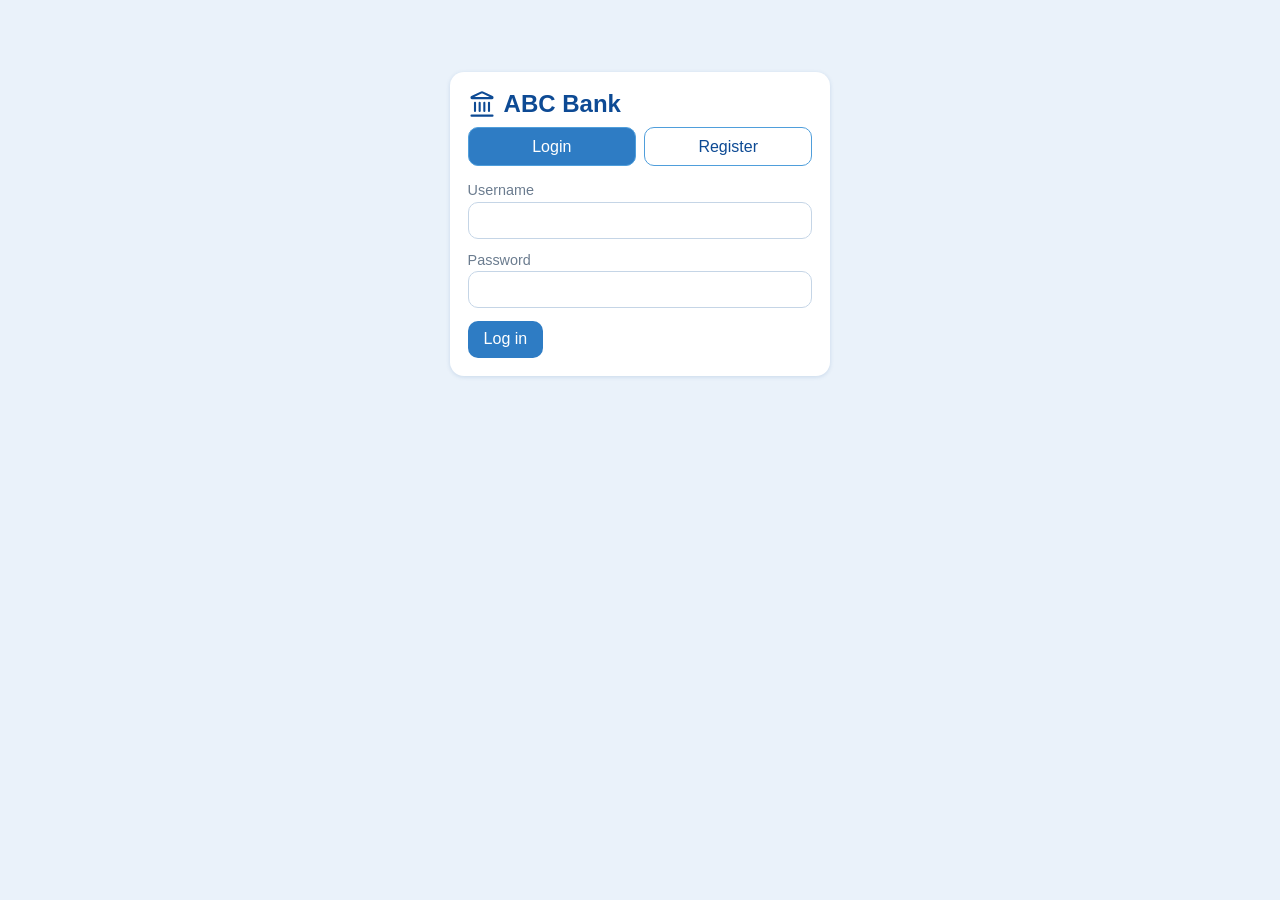
<file: frontend/index.html>
<!DOCTYPE html><html lang="en"><head><meta charset="utf-8"><meta name="viewport" content="width=device-width, initial-scale=1">
<title>ABC Bank – Login</title><link rel="icon" href="img/favicon.svg"><link rel="stylesheet" href="css/style.css"></head>
<body><main id="page-content" class="card auth"></main>
<script src="js/api.js"></script><script src="js/icons.js"></script><script src="js/common.js"></script><script src="js/auth.js"></script></body></html>
</file>
<file: frontend/css/style.css>
:root{--primary-dark:#0D4A94;--primary:#2E7CC4;--primary-light:#4F9EDB;--bg:#EAF2FA;--card:#FFFFFF;--text:#1B2B3A;--muted:#6B7C8F;--success:#2E9E4F;--danger:#D64545;--warn:#E0A100;--radius:14px;font-family:"Segoe UI",Roboto,Arial,sans-serif}
*{box-sizing:border-box}
[hidden]{display:none!important}
body{margin:0;background:var(--bg);color:var(--text)}
a{color:inherit;text-decoration:none}
h2,h3{margin:0 0 .6rem}
small,.muted{color:var(--muted)}
:focus-visible{outline:3px solid var(--primary-light);outline-offset:2px}

/* shell: dark-blue sidebar, white top bar */
.shell{display:flex;min-height:100vh}
.sidebar{width:210px;flex:none;background:var(--primary-dark);padding:1rem 0}
.sidebar a{color:#fff;padding:.9rem 1.2rem;display:flex;gap:.6rem;align-items:center}
.sidebar a.active{background:var(--primary-light)}
.dot{width:9px;height:9px;border-radius:50%;background:var(--danger)}
.main{flex:1;min-width:0}
.topbar{background:#fff;display:flex;align-items:center;gap:1rem;padding:1rem 1.5rem;font-size:1.3rem}
.topbar .logo{margin-left:auto;font-weight:700;color:var(--primary-dark)}
.topbar a{font-size:.9rem;color:var(--muted)}
.main>main{padding:1.25rem 1.5rem;max-width:1000px}
@media(max-width:800px){
  .shell{flex-direction:column}
  .sidebar{width:auto;padding:0;display:flex;overflow-x:auto}
  .sidebar a{white-space:nowrap;padding:.8rem 1rem}
  .main>main{padding:1rem}
  .hero{grid-template-columns:1fr!important}
}

/* shared components (design §11.3) */
.card{background:var(--card);border-radius:var(--radius);padding:1.1rem;box-shadow:0 1px 4px #0d4a9426;margin-bottom:1rem;overflow-x:auto}
.grid{display:grid;gap:1rem;grid-template-columns:repeat(auto-fit,minmax(220px,1fr));margin-bottom:1rem}
.grid>.card{margin:0}
.row{display:flex;gap:.6rem;align-items:center;flex-wrap:wrap}
.row>.form-input,.row>.form-select{width:auto;margin:0}
.btn{border:0;border-radius:10px;padding:.6rem 1rem;font:inherit;cursor:pointer;display:inline-flex;gap:.5rem;align-items:center;justify-content:center}
.btn:disabled{opacity:.6;cursor:not-allowed}
.btn-primary{background:var(--primary);color:#fff}
.btn-secondary{background:#fff;color:var(--primary-dark);border:1px solid var(--primary-light)}
.btn-danger{background:var(--danger);color:#fff}
.form-group{margin-bottom:.8rem}
.form-group label{display:block;font-size:.9rem;color:var(--muted)}
.form-input,.form-select{width:100%;padding:.6rem;margin-top:.2rem;border:1px solid #c5d5e6;border-radius:10px;font:inherit;background:#fff;color:var(--text)}
.form-error{color:var(--danger);font-size:.85rem}
.badge{padding:.15rem .6rem;border-radius:99px;font-size:.8rem;color:#fff;background:var(--muted)}
.badge-success{background:var(--success)}.badge-warn{background:var(--warn)}.badge-danger{background:var(--danger)}.badge-info{background:var(--primary)}
.table{width:100%;border-collapse:collapse}
.table th,.table td{padding:.55rem;text-align:left;border-bottom:1px solid #e3ecf5}
.stepper{display:flex;counter-reset:s;padding:0;list-style:none;margin:0 0 1rem}
.stepper-step{flex:1;text-align:center;color:var(--muted);font-size:.85rem;counter-increment:s;position:relative}
.stepper-step::before{content:counter(s);display:block;width:1.9rem;height:1.9rem;line-height:1.9rem;margin:0 auto .2rem;border-radius:50%;background:#c5d5e6;color:#fff;font-weight:600;position:relative;z-index:1}
.stepper-step::after{content:"";position:absolute;top:.95rem;left:50%;width:100%;height:2px;background:#c5d5e6;z-index:0}
.stepper-step:last-child::after{content:none}
.stepper-step.active{color:var(--primary-dark);font-weight:600}
.stepper-step.active::before{background:var(--primary)}
.stepper-step.done::before,.stepper-step.done::after{background:var(--success)}
#toasts{position:fixed;right:1rem;bottom:1rem;display:flex;flex-direction:column;gap:.5rem;z-index:20}
.toast{background:var(--primary-dark);color:#fff;padding:.7rem 1rem;border-radius:10px;max-width:320px}
.toast.success{background:var(--success)}
.toast.error{background:var(--danger)}
.modal-backdrop{position:fixed;inset:0;background:#0008;display:grid;place-items:center;z-index:10}
.modal{background:#fff;border-radius:var(--radius);padding:1.4rem;max-width:380px}
.empty-state{text-align:center;color:var(--muted);padding:1.5rem}
.spinner,.loading::after{content:"";width:1em;height:1em;border:2px solid currentColor;border-right-color:transparent;border-radius:50%;display:inline-block;animation:spin .7s linear infinite}
@keyframes spin{to{transform:rotate(360deg)}}
@media(prefers-reduced-motion:reduce){.spinner,.loading::after{animation-duration:2.5s}}
.quick-action{background:var(--primary);color:#fff;border-radius:var(--radius);padding:1.4rem 1rem;display:flex;flex-direction:column;align-items:center;gap:.5rem;font-size:1.15rem;font-weight:600;text-align:center}
.quick-action:hover{background:var(--primary-light)}
.quick-action span{font-size:2rem}

/* page bits */
.hero{grid-template-columns:2fr 1fr}
.promo{background:var(--primary-dark);color:#fff}
.promo h2{font-size:1.9rem}
.list{list-style:none;margin:0;padding:0}
.list li{display:flex;justify-content:space-between;gap:.6rem;padding:.5rem 0;border-bottom:1px solid #e3ecf5}
.list li small{display:block}
.list p{margin:.2rem 0}
.list li.unread{background:#e3f0fc;border-left:4px solid var(--primary);padding-left:.6rem;cursor:pointer}
[data-dir=OUT]{color:var(--danger)}
[data-dir=IN]{color:var(--success)}
.big{font-size:1.6rem;font-weight:700;margin:.3rem 0}
.big.success{color:var(--success)}.big.warn{color:var(--warn)}.big.danger{color:var(--danger)}
.auth{max-width:380px;margin:8vh auto}
.tabs{display:flex;gap:.5rem;margin-bottom:1rem}
.tabs .btn{flex:1}
.tabs [aria-selected=true]{background:var(--primary);color:#fff}

/* icons */
.icon{flex:none;vertical-align:middle}
.sidebar a .icon{opacity:.9}
.topbar .logo{display:inline-flex;align-items:center;gap:.45rem}
.brand{display:flex;align-items:center;gap:.5rem;color:var(--primary-dark)}
.quick-action span{display:grid;place-items:center;width:3.4rem;height:3.4rem;border-radius:50%;background:#ffffff26;font-size:0}
.promo{background:var(--primary-dark) url(../img/hero.svg) no-repeat right center/auto 100%;padding-right:38%}
@media(max-width:800px){.promo{padding-right:1.1rem;background-image:none}}
</file>
<file: frontend/css/admin.css>
/* officer / testing dashboard */
.sidebar button{all:unset;box-sizing:border-box;width:100%;color:#fff;padding:.9rem 1.2rem;display:flex;gap:.6rem;align-items:center;cursor:pointer}
.sidebar button:hover{background:#ffffff1f}
.sidebar button[aria-current=page]{background:var(--primary-light)}
.sidebar button:focus-visible{outline:3px solid #fff;outline-offset:-3px}
.stat{font-size:1.9rem;font-weight:700;color:var(--primary-dark);margin:.2rem 0}
.tools-card{border:1px dashed var(--muted)}
.chips-row{display:flex;gap:.4rem;flex-wrap:wrap;margin-bottom:.8rem}
.chips-row .btn{padding:.3rem .8rem;font-size:.85rem}
.chips-row .btn[aria-pressed=true]{background:var(--primary);color:#fff}
.decision{display:flex;gap:.6rem;flex-wrap:wrap;align-items:center;margin-top:1rem}
.decision .form-input{flex:1;min-width:200px;margin:0}
.viol{color:var(--danger);font-size:.85rem;word-break:break-all}
.table .btn{padding:.25rem .7rem;font-size:.85rem}
</file>
<file: frontend/css/transactions.css>
.ok{color:var(--success)}
.ok-card{border-left:4px solid var(--success);margin-top:1rem}
.click{cursor:pointer}
.click:hover{background:#f2f7fc}
.table small{display:block}
.modal.wide{width:min(640px,92vw);max-height:85vh;overflow:auto}
.modal.wide th{color:var(--muted);font-weight:400;width:40%}
.filters{display:flex;flex-wrap:wrap;gap:.6rem;align-items:end;margin-bottom:1rem}
.filters label{flex:1 1 140px;font-size:.85rem;color:var(--muted)}
#out .btn{margin:.4rem .6rem .4rem 0}
</file>
<file: frontend/css/loans.css>
/* 07llm: take-loan.html + loans.html. Only uses tokens/classes from style.css (design §11.3). */
.loan-layout{display:grid;grid-template-columns:minmax(0,1fr) 300px;gap:1rem;align-items:start}
.loan-layout>*{min-width:0}
.approval-panel{position:sticky;top:1rem;margin-bottom:0}
.approval-panel h3{margin-bottom:.8rem}
.panel-item{margin-bottom:.9rem}
.panel-item>span{display:block;font-size:.85rem;color:var(--muted)}
.panel-item>b{font-size:1.15rem}
.panel-item>small{display:block}
.kv{display:grid;grid-template-columns:minmax(110px,38%) 1fr;gap:.35rem .8rem;margin:0 0 .8rem}
.kv dt{color:var(--muted);font-size:.9rem}
.kv dd{margin:0;font-weight:600;overflow-wrap:anywhere}
.form-cols{display:grid;gap:0 .8rem;grid-template-columns:repeat(auto-fit,minmax(200px,1fr))}
.step-actions{display:flex;gap:.6rem;flex-wrap:wrap;justify-content:space-between;align-items:center;margin-top:.8rem}
.step-actions .btn-primary{margin-left:auto}
.doc-item{display:flex;justify-content:space-between;gap:.8rem;flex-wrap:wrap;align-items:center;padding:.6rem 0;border-bottom:1px solid #e3ecf5}
.doc-item:last-child{border-bottom:0}
.doc-ok{color:var(--success);font-weight:600;overflow-wrap:anywhere;display:inline-flex;align-items:center;gap:.3rem}
.doc-item b{display:inline-flex;align-items:center;gap:.4rem}
.doc-item b .icon{color:var(--primary)}
.doc-item input[type=file]{max-width:100%}
.notice{border-left:4px solid var(--warn)}
.notice ul{margin:.4rem 0 0}
.link-btn{background:none;border:0;color:var(--primary-dark);text-decoration:underline;cursor:pointer;font:inherit;padding:0}
.link-btn:disabled{opacity:.5;cursor:not-allowed}
.stepper-step.go{cursor:pointer}
.banner-ok{background:#e6f5ea;border-left:4px solid var(--success);border-radius:10px;padding:.8rem;margin-bottom:1rem;font-weight:600;display:flex;align-items:center;gap:.4rem}
.banner-ok .icon{color:var(--success)}
.reason-list{margin:.4rem 0 1rem;padding-left:1.2rem}
.reason-list li{margin-bottom:.3rem}
details.card>summary{cursor:pointer;font-weight:600;margin-bottom:.6rem}
#out{margin-top:.6rem}
#out .btn{margin-top:.4rem}

/* My Loans */
.head-row{display:flex;justify-content:space-between;align-items:center;gap:.6rem;flex-wrap:wrap;margin-bottom:.8rem}
.head-row h2{margin:0}
.chips{display:flex;gap:.4rem;flex-wrap:wrap;margin-bottom:.8rem}
.chip{border:1px solid var(--primary-light);background:#fff;color:var(--primary-dark);border-radius:99px;padding:.3rem .8rem;font:inherit;font-size:.85rem;cursor:pointer}
.chip[aria-pressed=true]{background:var(--primary);color:#fff;border-color:var(--primary)}
.loan-progress{width:90px;height:.6rem;vertical-align:middle;accent-color:var(--success)}
.cell-actions{white-space:nowrap}
.cell-actions .btn{padding:.4rem .7rem;font-size:.85rem;margin:.1rem}
tr.overdue{background:#fdeeee}
.table small{display:block}
.modal.loan-modal{width:min(780px,94vw);max-width:none;max-height:88vh;overflow:auto}
.loan-head{display:flex;justify-content:space-between;align-items:center;gap:.6rem;flex-wrap:wrap;margin-bottom:.8rem}
.loan-head h3{margin:0}
.pay-box{display:flex;gap:.6rem;flex-wrap:wrap;align-items:end;margin-top:1rem}
.pay-box .form-group{margin:0;flex:1 1 220px}

@media(max-width:800px){
  .loan-layout{grid-template-columns:1fr}
  .approval-panel{position:static}
  .kv{grid-template-columns:1fr 1fr}
}
</file>
